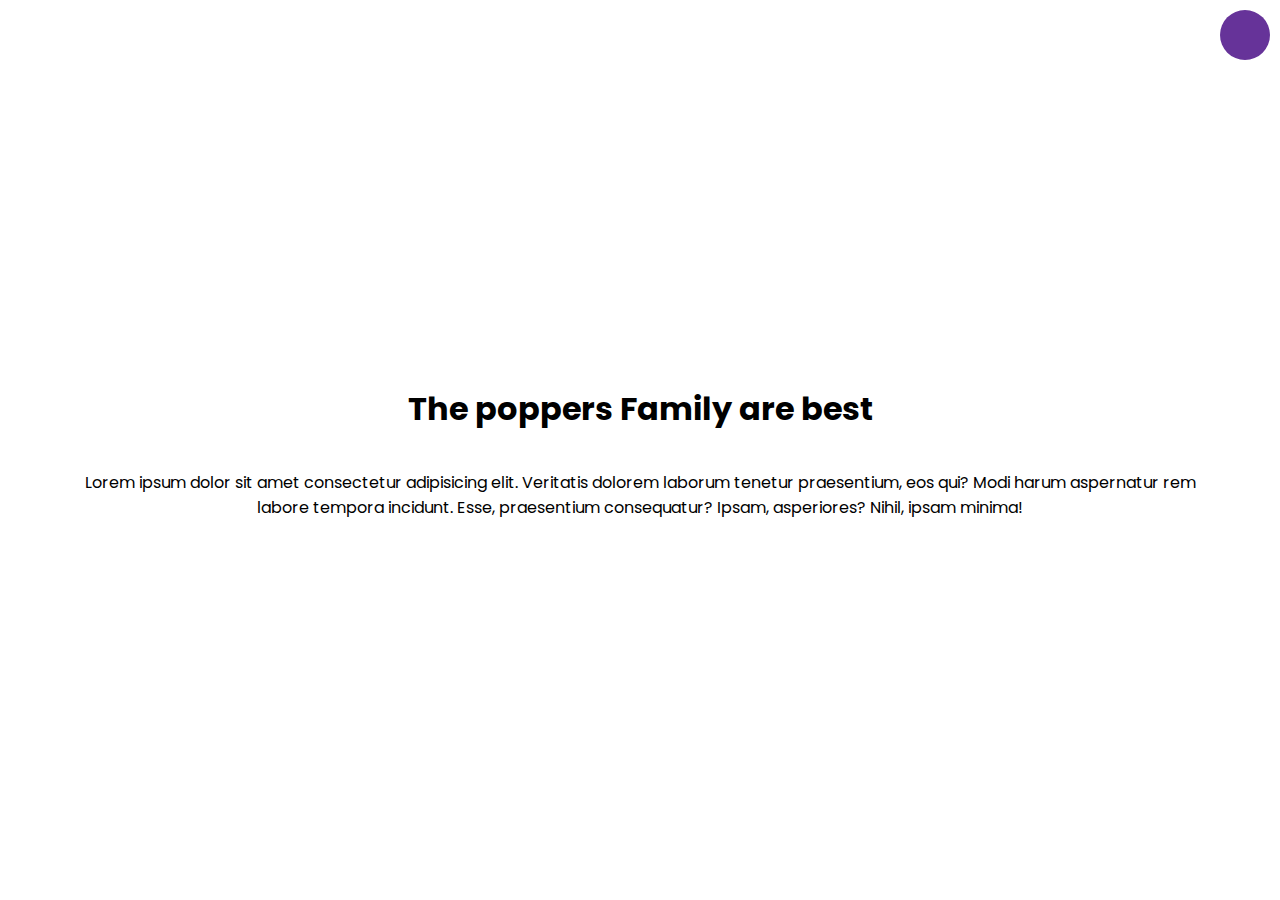
<file: dark-mode/index.html>
<!DOCTYPE html>
<html lang="en">
    <head>
        <meta charset="UTF-8" />
        <meta name="viewport" content="width=device-width, initial-scale=1.0" />
        <title>Dark Mode Toggle</title>
        <link rel="stylesheet" href="style.css" />
        <script src="script.js" defer></script>
    </head>
    <body>
        <div class="toggle-container">
            <input type="checkbox" id="toggle" name="toggle"/>
            <label for="toggle"></label>
        </div>
        <h1>The poppers Family are best</h1>
        <p>
            Lorem ipsum dolor sit amet consectetur adipisicing elit. Veritatis dolorem laborum tenetur praesentium, eos qui? Modi harum aspernatur rem labore tempora incidunt. Esse, praesentium consequatur? Ipsam, asperiores? Nihil, ipsam minima!
        </p>
    </body>
</html>
</file>
<file: dark-mode/style.css>
@import url("https://fonts.googleapis.com/css2?family=Poppins:wght@200;400;600&display=swap");

* {
    box-sizing: border-box;
}

body {
    display: flex;
    align-items: center;
    justify-content: center;
    flex-direction: column;
    font-family: "Poppins", sans-serif;
    margin: 0;
    min-height: 100vh;
    text-align: center;
    padding: 5rem;

    transition: background 0.3s linear, color 0.3 linear;
}
body.dark{
    background-color: #1f1f1f;
    color: white;

    
}
.toggle-container{
    position: fixed;
    top: 10px;
    right: 10px;
}
label{
    background-color: rebeccapurple;
    border-radius: 50%;
    display: inline-block;
    width: 50px;
    height: 50px;
    cursor: pointer;
    user-select: none;

    transition: background 0.3s linear;

}
body.dark label{
    background-color: white;
}
input{
    visibility: hidden;
}
</file>
